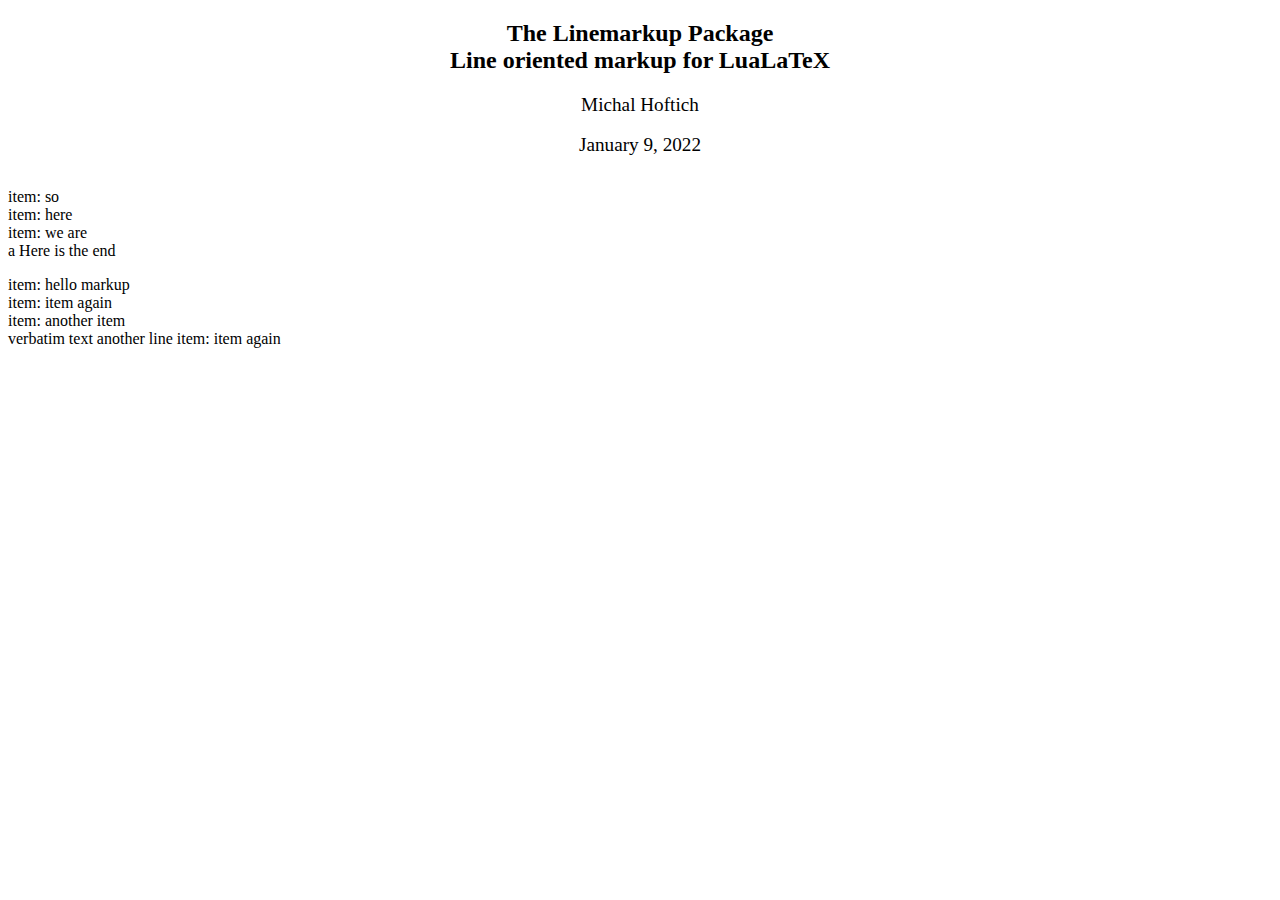
<file: index.html>
<!DOCTYPE html> 
<html lang='en-US' xml:lang='en-US'> 
<head><title>The Linemarkup Package
Line oriented markup for LuaLaTeX</title> 
<meta charset='utf-8' /> 
<meta content='TeX4ht (https://tug.org/tex4ht/)' name='generator' /> 
<meta content='width=device-width,initial-scale=1' name='viewport' /> 
<link href='linemarkup-doc.css' rel='stylesheet' type='text/css' /> 
<meta content='linemarkup-doc.tex' name='src' /> 
</head><body>
<div class='maketitle'>
                                                                  

                                                                  
                                                                  

                                                                  

<h2 class='titleHead'>The Linemarkup Package<br />
Line oriented markup for LuaLaTeX</h2>
<div class='author'><span class='ec-lmr-12'>Michal Hoftich</span></div><br />
<div class='date'><span class='ec-lmr-12'>January 9, 2022</span></div>
</div>
<!-- l. 1 --><p class='indent'>   item: so<br class='newline' />item: here<br class='newline' />item: we are<br class='newline' /> a  Here is the end
</p><!-- l. 2 --><p class='indent'>   item: hello markup<br class='newline' />item: item again<br class='newline' />item: another item<br class='newline' /> verbatim text another line item: item again<br class='newline' />
</p>   
 
</body> 
</html>
</file>
<file: linemarkup-doc.css>
/* start css.sty */
.ec-lmr-17{font-size:170%;}
.ec-lmri-12x-x-144{font-size:172%; font-style:italic;}
.ec-lmri-12x-x-144{ font-style:italic;}
.ec-lmri-12x-x-144{ font-style:italic;}
.ec-lmri-12x-x-144{ font-style:italic;}
.ec-lmr-12{font-size:120%;}
p{margin-top:0;margin-bottom:0}
p.indent{text-indent:0;}
p + p{margin-top:1em;}
p + div, p + pre {margin-top:1em;}
div + p, pre + p {margin-top:1em;}
a { overflow-wrap: break-word; word-wrap: break-word; word-break: break-word; hyphens: auto; }
@media print {div.crosslinks {visibility:hidden;}}
table.tabular{border-collapse: collapse; border-spacing: 0;}
a img { border-top: 0; border-left: 0; border-right: 0; }
center { margin-top:1em; margin-bottom:1em; }
td center { margin-top:0em; margin-bottom:0em; }
.Canvas { position:relative; }
img.math{vertical-align:middle;}
div.par-math-display, div.math-display{text-align:center;}
li p.indent { text-indent: 0em }
li p:first-child{ margin-top:0em; }
li p:last-child, li div:last-child { margin-bottom:0.5em; }
li p:first-child{ margin-bottom:0; }
li p~ul:last-child, li p~ol:last-child{ margin-bottom:0.5em; }
.enumerate1 {list-style-type:decimal;}
.enumerate2 {list-style-type:lower-alpha;}
.enumerate3 {list-style-type:lower-roman;}
.enumerate4 {list-style-type:upper-alpha;}
div.newtheorem { margin-bottom: 2em; margin-top: 2em;}
div.newtheorem .head{font-weight: bold;}
.obeylines-h,.obeylines-v {white-space: nowrap; }
div.obeylines-v p { margin-top:0; margin-bottom:0; }
.overline{ text-decoration:overline; }
.overline img{ border-top: 1px solid black; }
td.displaylines {text-align:center; white-space:nowrap;}
.centerline {text-align:center;}
.rightline {text-align:right;}
pre.verbatim {font-family: monospace,monospace; text-align:left; clear:both; }
.fbox {padding-left:3.0pt; padding-right:3.0pt; text-indent:0pt; border:solid black 0.4pt; }
div.fbox {display:table}
div.center div.fbox {text-align:center; clear:both; padding-left:3.0pt; padding-right:3.0pt; text-indent:0pt; border:solid black 0.4pt; }
div.minipage{width:100%;}
div.center, div.center div.center {text-align: center; margin-left:1em; margin-right:1em;}
div.center div {text-align: left;}
div.flushright, div.flushright div.flushright {text-align: right;}
div.flushright div {text-align: left;}
div.flushleft {text-align: left;}
.underline{ text-decoration:underline; }
.underline img{ border-bottom: 1px solid black; margin-bottom:1pt; }
.framebox-c, .framebox-l, .framebox-r { padding-left:3.0pt; padding-right:3.0pt; text-indent:0pt; border:solid black 0.4pt; }
.framebox-c {text-align:center;}
.framebox-l {text-align:left;}
.framebox-r {text-align:right;}
span.thank-mark{ vertical-align: super }
span.footnote-mark sup.textsuperscript, span.footnote-mark a sup.textsuperscript{ font-size:80%; }
div.tabular, div.center div.tabular {text-align: center; margin-top:0.5em; margin-bottom:0.5em; }
table.tabular td p{margin-top:0em;}
table.tabular {margin-left: auto; margin-right: auto;}
td p:first-child{ margin-top:0em; }
td p:last-child{ margin-bottom:0em; }
div.td00{ margin-left:0pt; margin-right:0pt; }
div.td01{ margin-left:0pt; margin-right:5pt; }
div.td10{ margin-left:5pt; margin-right:0pt; }
div.td11{ margin-left:5pt; margin-right:5pt; }
table[rules] {border-left:solid black 0.4pt; border-right:solid black 0.4pt; }
td.td00{ padding-left:0pt; padding-right:0pt; }
td.td01{ padding-left:0pt; padding-right:5pt; }
td.td10{ padding-left:5pt; padding-right:0pt; }
td.td11{ padding-left:5pt; padding-right:5pt; }
table[rules] {border-left:solid black 0.4pt; border-right:solid black 0.4pt; }
.hline hr, .cline hr{ height : 0px; margin:0px; }
.hline td, .cline td{ padding: 0; }
.hline hr, .cline hr{border:none;border-top:1px solid black;}
.hline {border-top: 1px solid black;}
.tabbing-right {text-align:right;}
div.float, div.figure {margin-left: auto; margin-right: auto;}
div.float img {text-align:center;}
div.figure img {text-align:center;}
.marginpar,.reversemarginpar {width:20%; float:right; text-align:left; margin-left:auto; margin-top:0.5em; font-size:85%; text-decoration:underline;}
.marginpar p,.reversemarginpar p{margin-top:0.4em; margin-bottom:0.4em;}
.reversemarginpar{float:left;}
table.equation {width:100%;}
.equation td{text-align:center; }
td.equation { margin-top:1em; margin-bottom:1em; } 
td.equation-label { width:5%; text-align:center; }
td.eqnarray4 { width:5%; white-space: normal; }
td.eqnarray2 { width:5%; }
table.eqnarray-star, table.eqnarray {width:100%;}
div.eqnarray{text-align:center;}
div.array {text-align:center;}
div.pmatrix {text-align:center;}
table.pmatrix {width:100%;}
span.pmatrix img{vertical-align:middle;}
div.pmatrix {text-align:center;}
table.pmatrix {width:100%;}
span.bar-css {text-decoration:overline;}
img.cdots{vertical-align:middle;}
.partToc a, .partToc, .likepartToc a, .likepartToc {line-height: 200%; font-weight:bold; font-size:110%;}
.index-item, .index-subitem, .index-subsubitem {display:block}
div.caption {text-indent:-2em; margin-left:3em; margin-right:1em; text-align:left;}
div.caption span.id{font-weight: bold; white-space: nowrap; }
h1.partHead{text-align: center}
p.bibitem { text-indent: -2em; margin-left: 2em; margin-top:0.6em; margin-bottom:0.6em; }
p.bibitem-p { text-indent: 0em; margin-left: 2em; margin-top:0.6em; margin-bottom:0.6em; }
.paragraphHead, .likeparagraphHead { margin-top:2em; font-weight: bold;}
.subparagraphHead, .likesubparagraphHead { font-weight: bold;}
.verse{white-space:nowrap; margin-left:2em}
div.maketitle {text-align:center;}
h2.titleHead{text-align:center;}
div.maketitle{ margin-bottom: 2em; }
div.author, div.date {text-align:center;}
div.thanks{text-align:left; margin-left:10%; font-size:85%; font-style:italic; }
div.author{white-space: nowrap;}
div.abstract p {margin-left:5%; margin-right:5%;}
div.abstract {width:100%;}
.abstracttitle{text-align:center;margin-bottom:1em;}
figure.float, div.figure {margin-left: auto; margin-right: auto;}
figure.figure {text-align:center;}
figcaption.caption {text-indent:-2em; margin-left:3em; margin-right:1em; text-align:center;}
figcaption.caption span.id{font-weight: bold; white-space: nowrap; }
p + figcaption, img + figcaption{margin-top: 1em;}
.abstract{margin:1em;}
.lstlisting .label{margin-right:0.5em; }
div.lstlisting{font-family: monospace,monospace; white-space: nowrap; margin-top:0.5em; margin-bottom:0.5em; }
div.lstinputlisting{ font-family: monospace,monospace; white-space: nowrap; }
.lstinputlisting .label{margin-right:0.5em;}
.rotatebox{display: inline-block;}
.tcolorbox{margin-top:0.5em;margin-bottom: 0.5em;}
.tcolorbox .lowerbox{margin-top:0pt;}
div.verbatiminput {font-family: monospace,monospace; white-space: nowrap; }
/* end css.sty */
</file>
